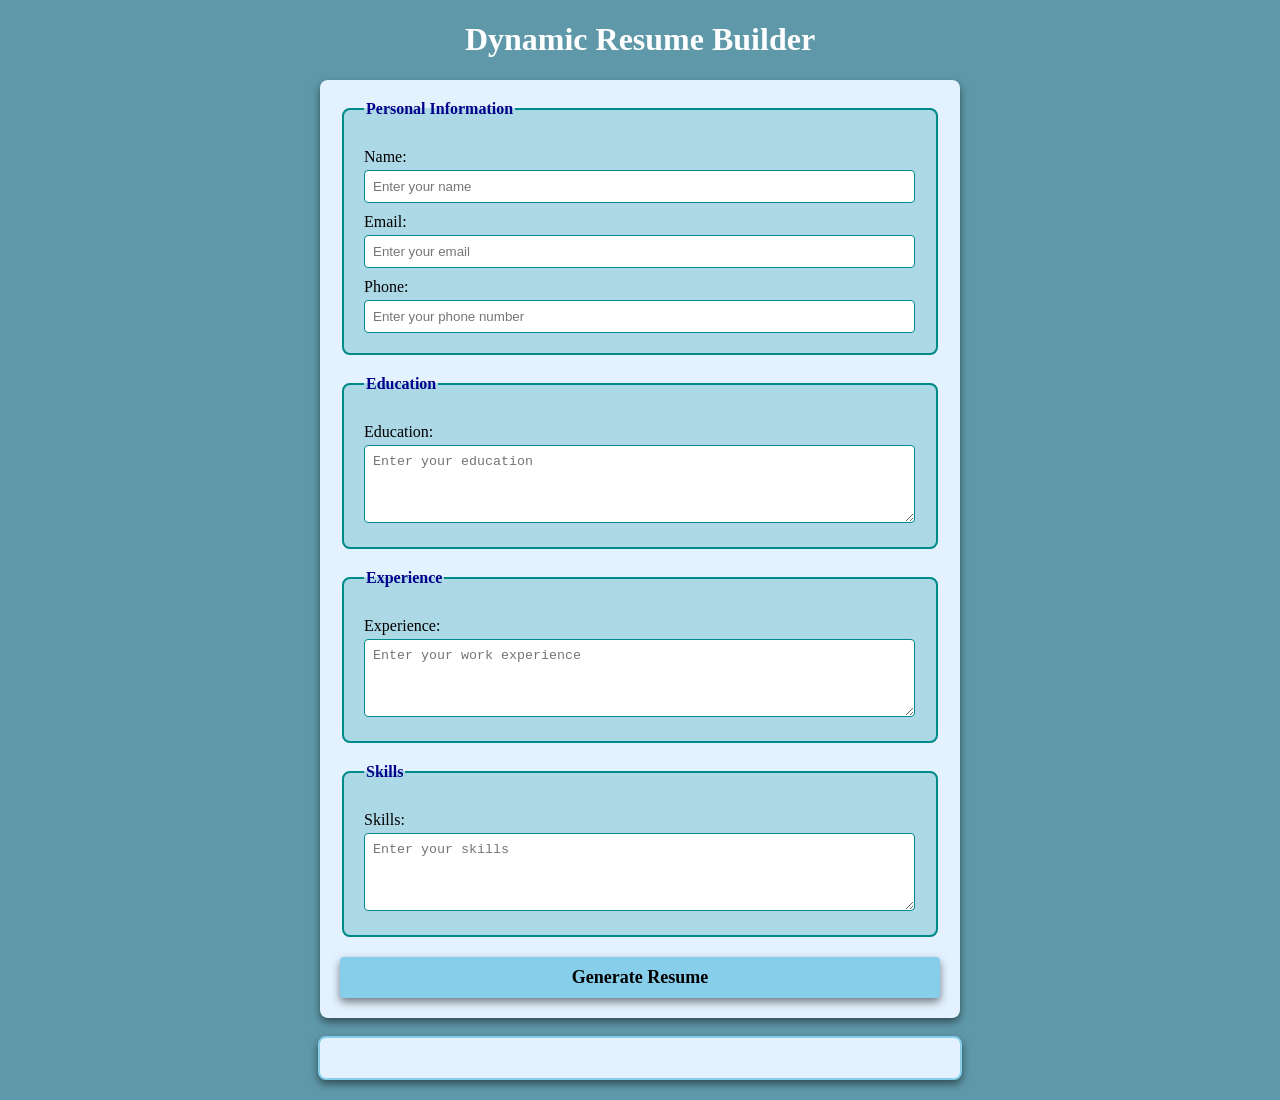
<file: milestone3/index.html>
<!DOCTYPE html>
<html lang="en">
<head>
    <meta charset="UTF-8">
    <meta name="viewport" content="width=device-width, initial-scale=1.0">
    <title>Dynamic Resume Builder</title>
    <link rel="stylesheet" href="style.css">
</head>
<body>
    <h1>Dynamic Resume Builder</h1>
    <form id="resume-form">
        <fieldset>
            <legend>Personal Information</legend>
            <label for="name">Name:</label>
            <input type="text" id="name" placeholder="Enter your name" required>

            <label for="email">Email:</label>
            <input type="email" id="email" placeholder="Enter your email" required>

            <label for="phone">Phone:</label>
            <input type="tel" id="phone" placeholder="Enter your phone number" required>
        </fieldset>


        <fieldset>
            <legend>Education</legend>
            <label for="education">Education:</label>
            <textarea id="education" placeholder="Enter your education" rows="4" required></textarea>
        </fieldset>

        <fieldset>
            <legend>Experience</legend>
            <label for="experience">Experience:</label>
            <textarea id="experience" placeholder="Enter your work experience" rows="4" required></textarea>
        </fieldset>

        <fieldset>
            <legend>Skills</legend>
            <label for="skills">Skills:</label>
            <textarea id="skills" placeholder="Enter your skills" rows="4" required></textarea>
        </fieldset>

        <button type="submit"><b>Generate Resume</b></button>
        </form>
        <br>
        <!-- Dynamic resume -->
         <div id="resume-display">
            <!-- resume will be generated below -->
         </div>
         
         <script src="script.js"></script>

    
    
</body>
</html>
</file>
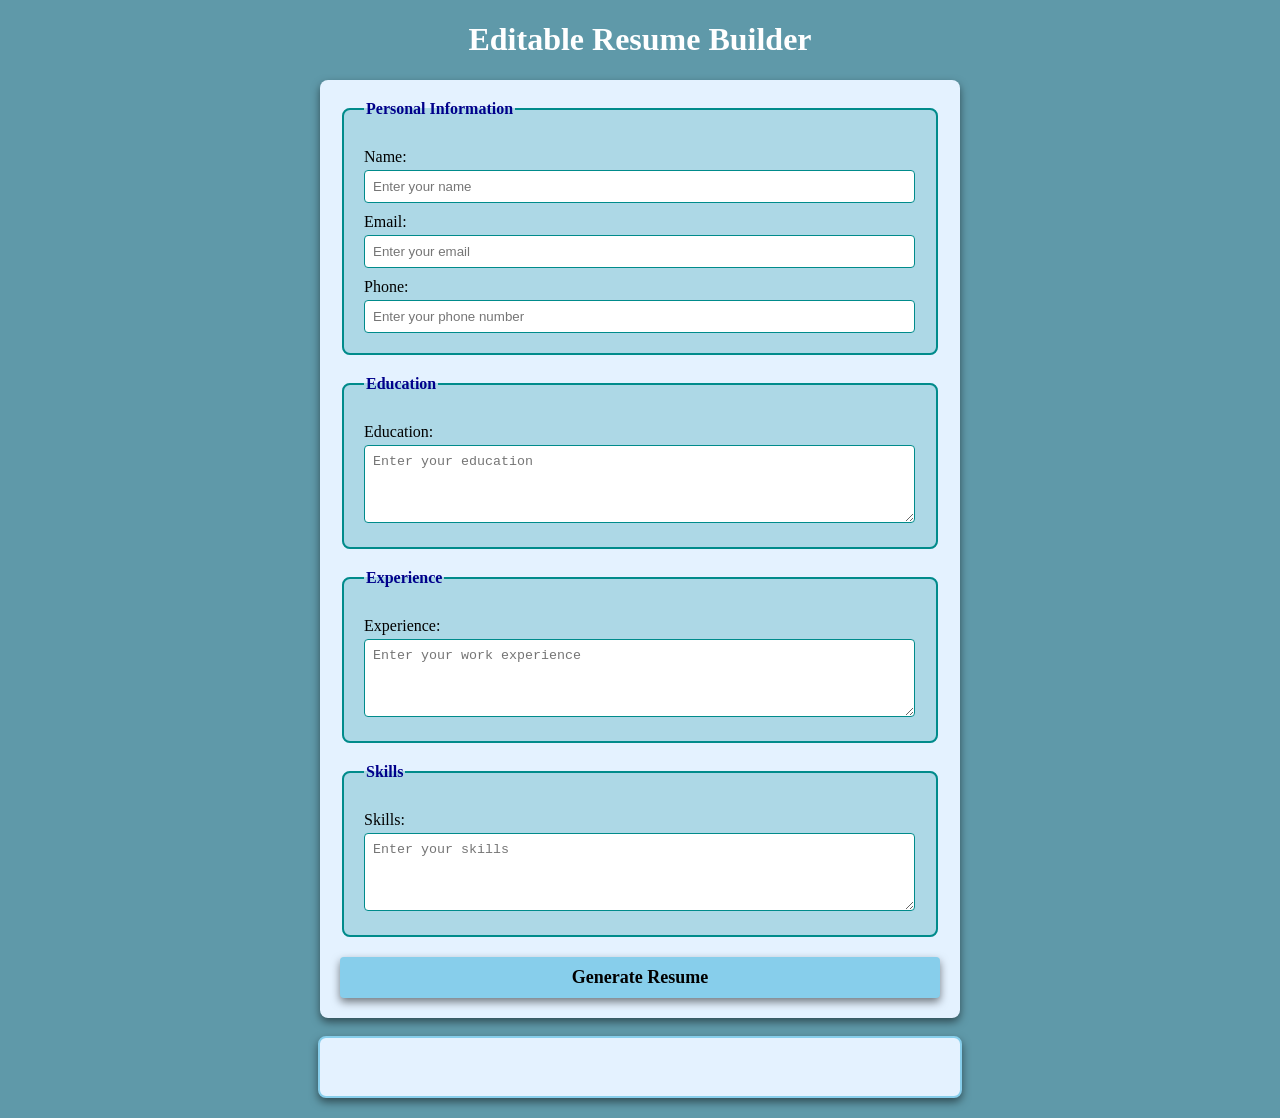
<file: milestone4/index.html>
<!DOCTYPE html>
<html lang="en">
<head>
    <meta charset="UTF-8">
    <meta name="viewport" content="width=device-width, initial-scale=1.0">
    <title>Editable Resume Builder</title>
    <link rel="stylesheet" href="style.css">
</head>
<body>
    <h1>Editable Resume Builder</h1>
    <form id="resume-form">
        <fieldset>
            <legend>Personal Information</legend>
            <label for="name">Name:</label>
            <input type="text" id="name" placeholder="Enter your name" required>

            <label for="email">Email:</label>
            <input type="email" id="email" placeholder="Enter your email" required>

            <label for="phone">Phone:</label>
            <input type="tel" id="phone" placeholder="Enter your phone number" required>
        </fieldset>


        <fieldset>
            <legend>Education</legend>
            <label for="education">Education:</label>
            <textarea id="education" placeholder="Enter your education" rows="4" required></textarea>
        </fieldset>

        <fieldset>
            <legend>Experience</legend>
            <label for="experience">Experience:</label>
            <textarea id="experience" placeholder="Enter your work experience" rows="4" required></textarea>
        </fieldset>

        <fieldset>
            <legend>Skills</legend>
            <label for="skills">Skills:</label>
            <textarea id="skills" placeholder="Enter your skills" rows="4" required></textarea>
        </fieldset>

        <button type="submit"><b>Generate Resume</b></button>
        </form>
        <br>
        <!-- Dynamic & Editable resume -->
         <div id="resume-display" contenteditable="true">
            <!-- resume will be generated below -->
         </div>
         
         <script src="script.js"></script>

    
    
</body>
</html>
</file>
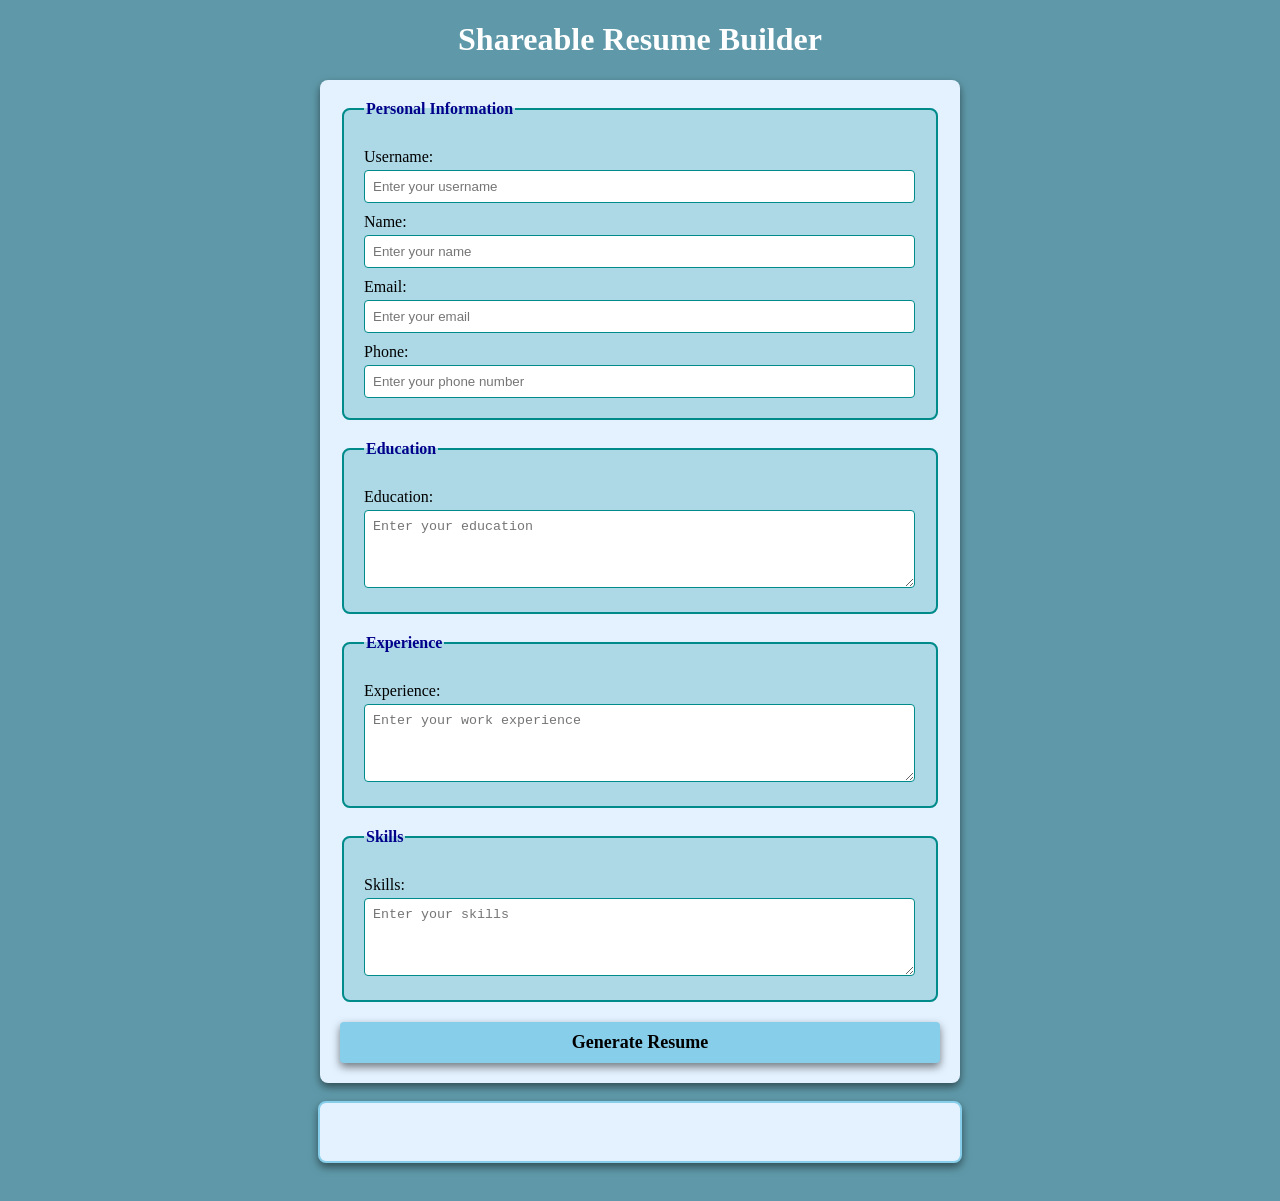
<file: milestone5/index.html>
<!DOCTYPE html>
<html lang="en">
<head>
    <meta charset="UTF-8">
    <meta name="viewport" content="width=device-width, initial-scale=1.0">
    <title>Shareable Resume Builder</title>
    <link rel="stylesheet" href="style.css">
</head>
<body>
    <h1>Shareable Resume Builder</h1>
    <form id="resume-form">
        <fieldset>
            <legend>Personal Information</legend>

            <label for="username">Username:</label>
            <input type="text" id="username" placeholder="Enter your username" required>





            <label for="name">Name:</label>
            <input type="text" id="name" placeholder="Enter your name" required>

            <label for="email">Email:</label>
            <input type="email" id="email" placeholder="Enter your email" required>

            <label for="phone">Phone:</label>
            <input type="tel" id="phone" placeholder="Enter your phone number" required>
        </fieldset>


        <fieldset>
            <legend>Education</legend>
            <label for="education">Education:</label>
            <textarea id="education" placeholder="Enter your education" rows="4" required></textarea>
        </fieldset>

        <fieldset>
            <legend>Experience</legend>
            <label for="experience">Experience:</label>
            <textarea id="experience" placeholder="Enter your work experience" rows="4" required></textarea>
        </fieldset>

        <fieldset>
            <legend>Skills</legend>
            <label for="skills">Skills:</label>
            <textarea id="skills" placeholder="Enter your skills" rows="4" required></textarea>
        </fieldset>

        <button type="submit"><b>Generate Resume</b></button>
        </form>
        <br>
        <!-- Dynamic & Editable resume -->
         <div id="resume-display" contenteditable="true">
            <!-- resume will be generated below -->
         </div>
         <br>
         <!-- section for the shareable link and download option -->
          <div id="shareable-link-container" style="display: none;">
            <h2>Shareable Link</h2>
            <p>Here is your unique link to view and edit your resume:</p>
            <a href="#" id="shareable-link" target="_blank"></a>
            <br>
            <button id="download-pdf"><b>Download as PDF</b></button>
          </div>
         <script src="script.js"></script>

    
    
</body>
</html>
</file>
<file: milestone3/style.css>
/* Styling form and resume sections */

body {
    font-family: 'Times New Roman', Times, serif;
    margin: 20px;
    padding: 0;
    background-color: rgb(95, 153, 169);
}

form {
    margin: auto;
    background-color: rgb(228, 242, 255);
    border-radius: 8px;
    box-shadow: 0 4px 8px rgba(0, 0, 0, 0.5);
    padding: 20px;
    max-width: 600px;
}

h1 {
    text-align: center;
    color:white;
}

fieldset {
    border: 2px solid darkcyan;
    border-radius: 8px;
    padding: 20px;
    margin-bottom: 20px;
    background-color:lightblue;
}

legend {
    font-weight: bold;
    text-align: left;
    color:darkblue;
}

label {
    display: block;
    margin-top: 10px;
    color:black;

}

input,textarea {
    margin-top: 4px;
    padding: 8px;
    width: calc(100% - 1px);
    border: 1px solid darkcyan;
    border-radius: 4px;
    box-sizing: border-box;
}

button {
    display: block;
    width: 100%;
    background-color: skyblue;
    color: black;
    border: none;
    border-radius: 4px;
    box-shadow: 0 4px 8px rgba(0, 0, 0, 0.5);
    margin-top: 10px;
    font-size: 18px;
    font-family: 'Times New Roman', Times, serif;
    padding: 10px;
    cursor: pointer;
}

button :hover {
    color: blue;
}

#resume-display {
    max-width: 600px;
    margin: auto;
    padding: 20px;
    border: 2px solid skyblue;
    border-radius: 8px;
    background-color: rgb(228, 242, 255);
    box-shadow: 0 4px 8px rgba(0, 0, 0, 0.5);
}

#resume-display h2 {
    color: black;
}
</file>
<file: milestone4/style.css>
/* Styling form and resume sections */

body {
    font-family: 'Times New Roman', Times, serif;
    margin: 20px;
    padding: 0;
    background-color: rgb(95, 153, 169);
}

form {
    margin: auto;
    background-color: rgb(228, 242, 255);
    border-radius: 8px;
    box-shadow: 0 4px 8px rgba(0, 0, 0, 0.5);
    padding: 20px;
    max-width: 600px;
}

h1 {
    text-align: center;
    color:white;
}

fieldset {
    border: 2px solid darkcyan;
    border-radius: 8px;
    padding: 20px;
    margin-bottom: 20px;
    background-color:lightblue;
}

legend {
    font-weight: bold;
    text-align: left;
    color:darkblue;
}

label {
    display: block;
    margin-top: 10px;
    color:black;

}

input,textarea {
    margin-top: 4px;
    padding: 8px;
    width: calc(100% - 1px);
    border: 1px solid darkcyan;
    border-radius: 4px;
    box-sizing: border-box;
}

button {
    display: block;
    width: 100%;
    background-color: skyblue;
    color: black;
    border: none;
    border-radius: 4px;
    box-shadow: 0 4px 8px rgba(0, 0, 0, 0.5);
    margin-top: 10px;
    font-size: 18px;
    font-family: 'Times New Roman', Times, serif;
    padding: 10px;
    cursor: pointer;
}

button :hover {
    color: blue;
}

#resume-display {
    max-width: 600px;
    margin: auto;
    padding: 20px;
    border: 2px solid skyblue;
    border-radius: 8px;
    background-color: rgb(228, 242, 255);
    box-shadow: 0 4px 8px rgba(0, 0, 0, 0.5);
    /* making the resume editable */
    outline: none;
}

#resume-display h2 {
    color: black;
}
</file>
<file: milestone5/style.css>
/* Styling form and resume sections */

body {
    font-family: 'Times New Roman', Times, serif;
    margin: 20px;
    padding: 0;
    background-color: rgb(95, 153, 169);
}

form {
    margin: auto;
    background-color: rgb(228, 242, 255);
    border-radius: 8px;
    box-shadow: 0 4px 8px rgba(0, 0, 0, 0.5);
    padding: 20px;
    max-width: 600px;
}

h1 {
    text-align: center;
    color:white;
}

fieldset {
    border: 2px solid darkcyan;
    border-radius: 8px;
    padding: 20px;
    margin-bottom: 20px;
    background-color:lightblue;
}

legend {
    font-weight: bold;
    text-align: left;
    color:darkblue;
}

label {
    display: block;
    margin-top: 10px;
    color:black;

}

input,textarea {
    margin-top: 4px;
    padding: 8px;
    width: calc(100% - 1px);
    border: 1px solid darkcyan;
    border-radius: 4px;
    box-sizing: border-box;
}

button {
    display: block;
    width: 100%;
    background-color: skyblue;
    color: black;
    border: none;
    border-radius: 4px;
    box-shadow: 0 4px 8px rgba(0, 0, 0, 0.5);
    margin-top: 10px;
    font-size: 18px;
    font-family: 'Times New Roman', Times, serif;
    padding: 10px;
    cursor: pointer;
}

button :hover {
    color: blue;
}

#resume-display {
    max-width: 600px;
    margin: auto;
    padding: 20px;
    border: 2px solid skyblue;
    border-radius: 8px;
    background-color: rgb(228, 242, 255);
    box-shadow: 0 4px 8px rgba(0, 0, 0, 0.5);
    /* making the resume editable */
    outline: none;
}

#resume-display h2 {
    color: black;
}
</file>
